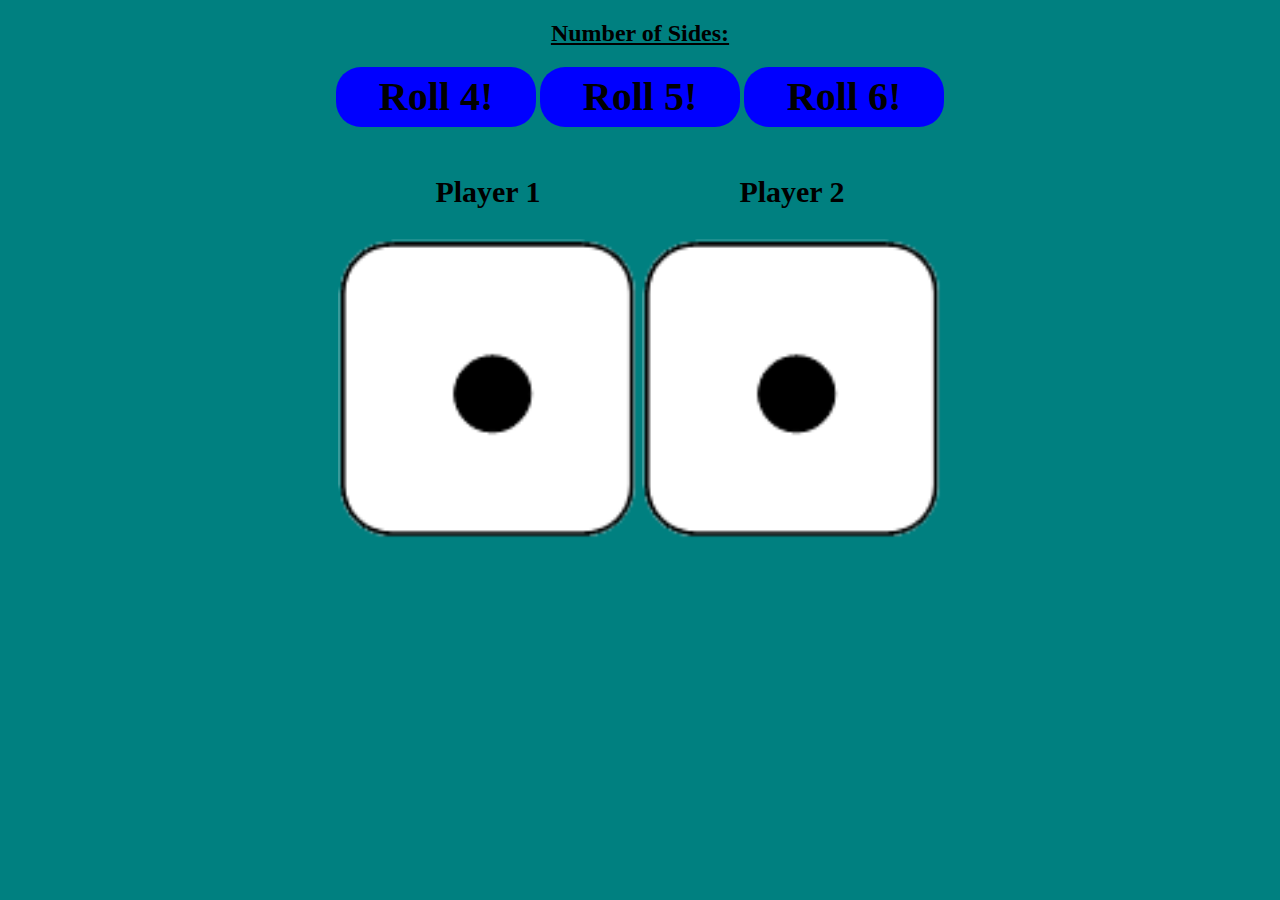
<file: index.html>
<!DOCTYPE html>
<html lang="en" dir="ltr">
  <head>
    <meta charset="utf-8">
    <title>Dice Roller</title>
    <script src= "main.js"></script>
    <link rel="stylesheet" href="main.css">
  </head>
  <body>
      <h2>Number of Sides:</h2>
      <button onclick= "roll4()" width = "100px" align = "center">Roll 4!</button>
      <button onclick= "roll5()" width = "100px" align = "center">Roll 5!</button>
      <button onclick= "roll6()" width = "100px" align = "center">Roll 6!</button>
      <br></br>
      <div>
        <p>Player 1</p>
        <img id="p1" src = "img/Dice1.png"></img>
      </div>
      <div>
        <p>Player 2</p>
        <img id="p2" src = "img/Dice1.png"></img>
      </div>
      <h1 id = "message"></h1>
  </body>
</html>
</file>
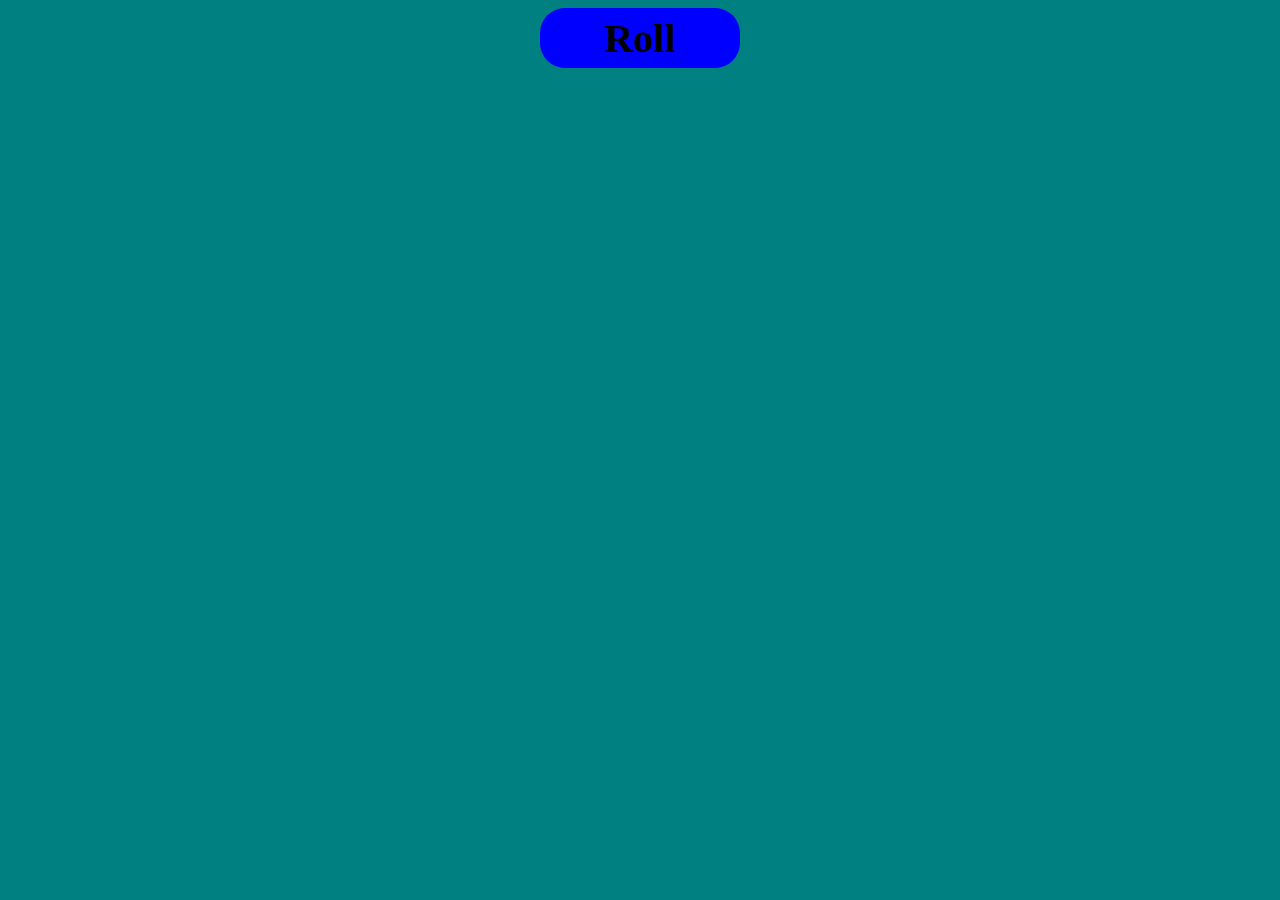
<file: CSPDiceRoll.html>
<!DOCTYPE html>
<html lang="en" dir="ltr">
  <head>
    <meta charset="utf-8">
    <title>Dice Roller</title>
    <script src= "main.js"></script>
    <link rel="stylesheet" href="main.css">
  </head>
  <body>
    <button onclick= "getRandomImage()" width = "100px" align = "center">Roll</button>
    <br></br>
    <img id="roll"></img>
    <label for=""></label>
  </body>
</html>
</file>
<file: main.css>
body{
  background-color: teal;
  font-family: 'Amatic SC', cursive;
  text-align: center;
}

div{
  display: inline-block;
  text-align: center;
  width: auto;
}

img{
  width: 300px;
}

h1{
  font-size: 80px;
  color: orange;
}

h2{
  text-decoration: underline;
}

p{
  font-size:30px;
  font-family: 'Amatic SC', cursive;
  font-weight: bold;
}

button{
  width: 200px;
  height: 60px;
  border-radius: 25px;
  font-size: 40px;
  font-family: 'Amatic SC', cursive;
  font-weight: bold;
  background-color: blue;
  border: none;
}
</file>
